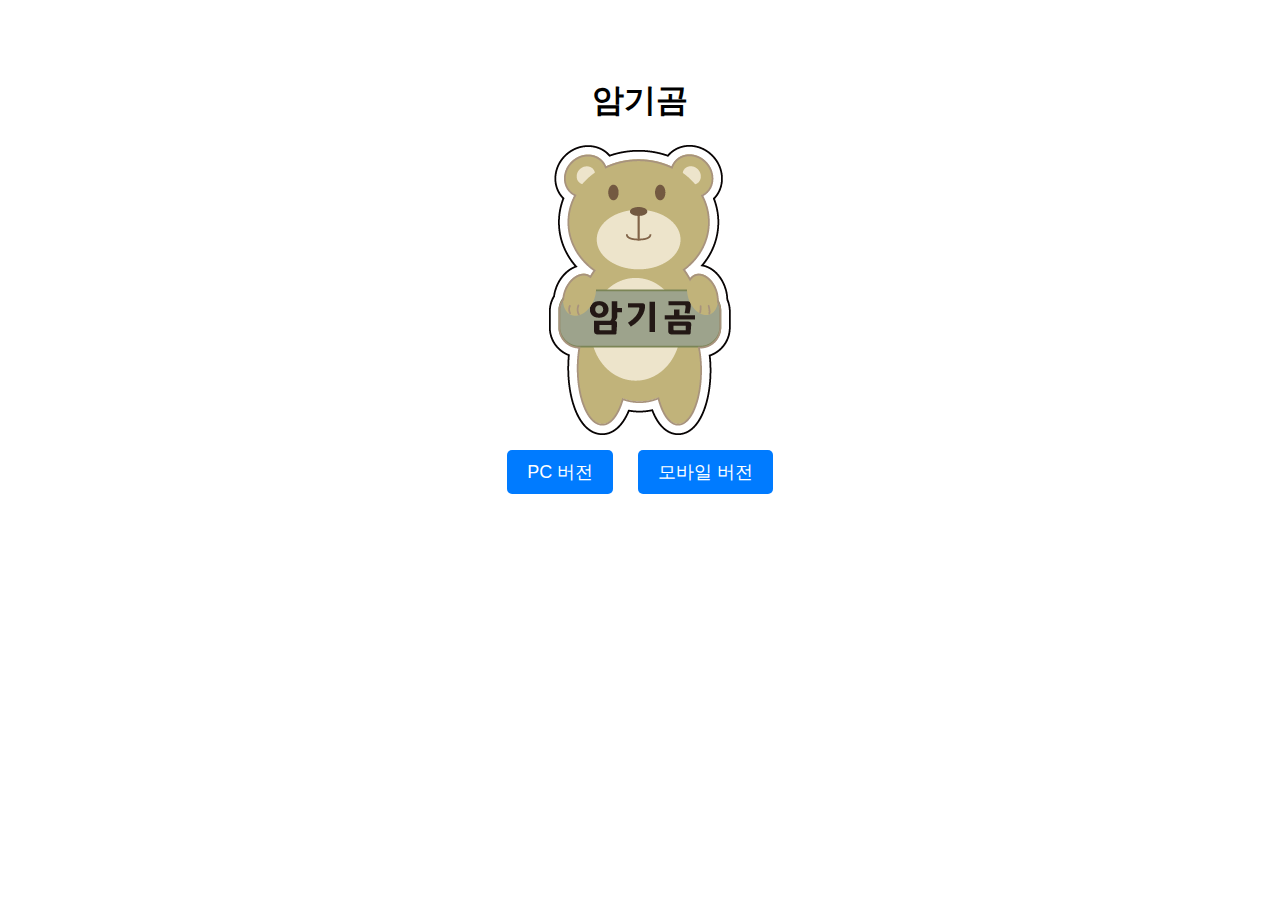
<file: index.html>
<!DOCTYPE html>
<html lang="ko">
<head>
    <meta charset="UTF-8">
    <meta name="viewport" content="width=device-width, initial-scale=1.0">
    <title>암기곰</title>
    <style>
        body {
            font-family: Arial, sans-serif;
            text-align: center;
            padding: 50px;
        }
        button {
            padding: 10px 20px;
            font-size: 18px;
            margin: 10px;
            cursor: pointer;
            background-color: #007bff;
            color: #fff;
            border: none;
            border-radius: 5px;
        }
    </style>
</head>
<body>
    <h1>암기곰</h1>
    <img src="amgigom.png" alt="Amgigom Image" width="182" height ="291">
    <br>
    <button id="pcVersionButton">PC 버전</button>
    <button id="mobileVersionButton">모바일 버전</button>
    <script>
        document.getElementById('pcVersionButton').addEventListener('click', () => {
            window.location.href = 'pc_version.html'; // PC 버전으로 이동하는 페이지의 파일명을 넣으세요.
        });

        document.getElementById('mobileVersionButton').addEventListener('click', () => {
            window.location.href = 'mobile_version.html'; // 모바일 버전으로 이동하는 페이지의 파일명을 넣으세요.
        });
    </script>
</body>
</html>
</file>
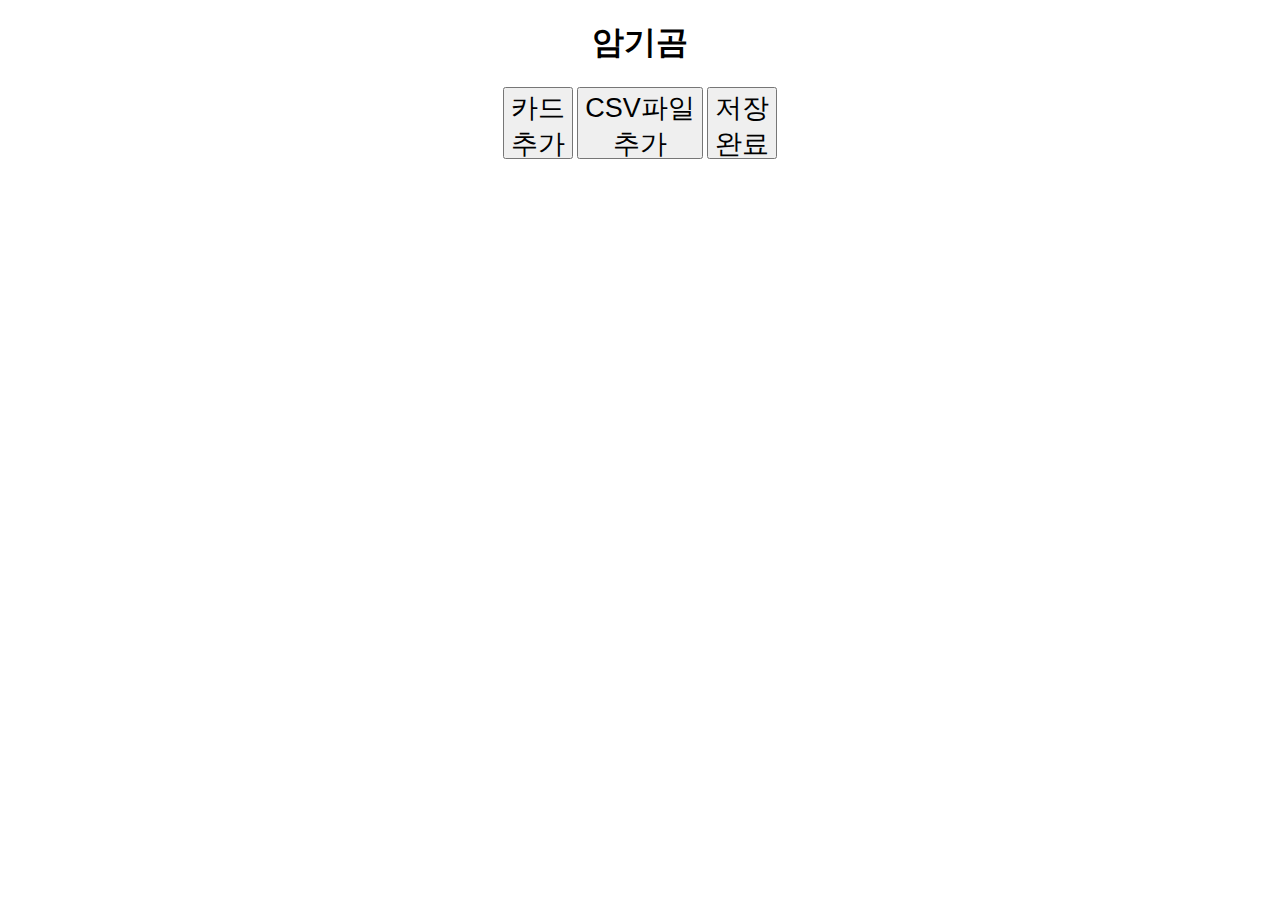
<file: mobile_version.html>
<!DOCTYPE html>
<html lang="ko">
<head>
    <meta charset="UTF-8">
    <meta name="viewport" content="width=device-width, initial-scale=1.0">
    <!-- Google tag (gtag.js) -->
    <script async src="https://www.googletagmanager.com/gtag/js?id=G-ZQJ6JR5XTH"></script>
    <script>
      window.dataLayer = window.dataLayer || [];
      function gtag(){dataLayer.push(arguments);}
      gtag('js', new Date());
    
      gtag('config', 'G-ZQJ6JR5XTH');
    </script>
    <title>암기곰</title>
    <link rel="stylesheet" href="mobile_styles.css">
</head>
<body>
    <h1>암기곰</h1>
    <div class="button-container">
        <button id="addCardButton">카드
            추가</button>
        <form id="addCardForm" style="display: none;">
            <input type="text" id="studentNumber" placeholder="카드 문제">
            <input type="text" id="studentName" placeholder="카드 정답">
            <button type="submit">추가</button>
        </form>
        <button id="uploadCSVButton">CSV파일
            추가</button>
        <button id="saveCompleteButton">저장
            완료</button>
    </div>
    <div id="reviewScreen"></div>
    <input type="file" id="csvFileInput" accept=".csv" style="display: none;"> <!-- CSV 파일 업로드를 위한 파일 입력(input) 요소 -->
    <script src="script.js"></script> <!-- 외부 Javascript 파일 연결-->
</body>
<!-- <footer>
	<iframe src="https://ads-partners.coupang.com/widgets.html?id=761140&template=carousel&trackingCode=AF6363303&subId=&width=680&height=140&tsource=" width="680" height="140" frameborder="0" scrolling="no" referrerpolicy="unsafe-url" browsingtopics></iframe>
	<iframe align="center" src="https://coupa.ng/ce5fys" width="120" height="240" frameborder="0" scrolling="no" referrerpolicy="unsafe-url" browsingtopics></iframe>
<p align="center"> "이 포스팅은 쿠팡 파트너스 활동의 일환으로, 이에 따른 일정액의 수수료를 제공받습니다."</p>
</footer> -->
</html>
</file>
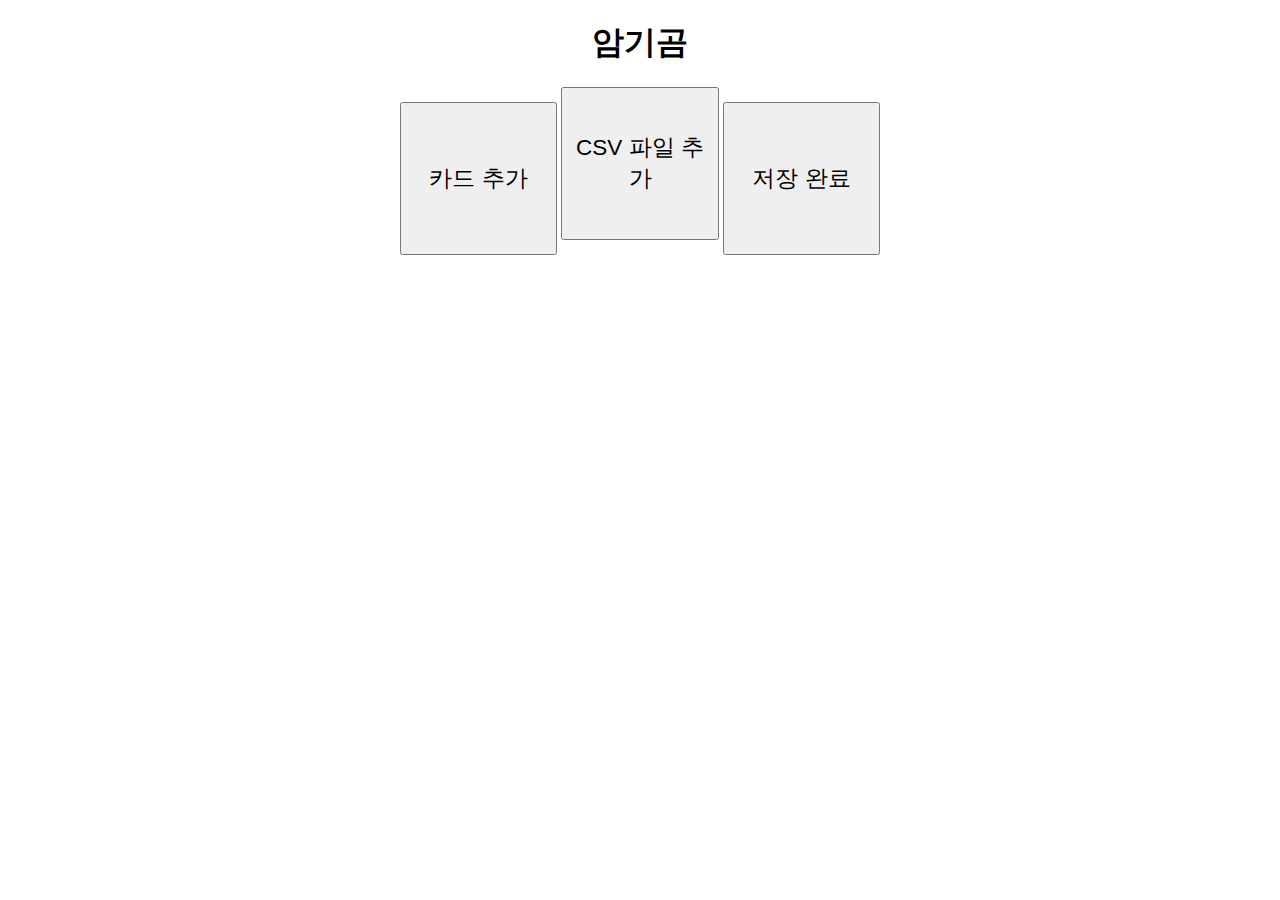
<file: pc_version.html>
<!DOCTYPE html>
<html lang="ko">
<head>
    <meta charset="UTF-8">
    <meta name="viewport" content="width=device-width, initial-scale=1.0">
    <!-- Google tag (gtag.js) -->
    <script async src="https://www.googletagmanager.com/gtag/js?id=G-ZQJ6JR5XTH"></script>
    <script>
      window.dataLayer = window.dataLayer || [];
      function gtag(){dataLayer.push(arguments);}
      gtag('js', new Date());
    
      gtag('config', 'G-ZQJ6JR5XTH');
    </script>
    <title>암기곰</title>
    <link rel="stylesheet" href="pc_styles.css">
</head>
<body>
    <h1>암기곰</h1>
    <div class="button-container">
        <button id="addCardButton">카드 추가</button>
        <form id="addCardForm" style="display: none;">
            <input type="text" id="studentNumber" placeholder="카드 문제">
            <input type="text" id="studentName" placeholder="카드 정답">
            <button type="submit">추가</button>
        </form>
        <button id="uploadCSVButton">CSV 파일 추가</button>
        <button id="saveCompleteButton">저장 완료</button>
    </div>
    <div id="reviewScreen"></div>
    <input type="file" id="csvFileInput" accept=".csv" style="display: none;"> <!-- CSV 파일 업로드를 위한 파일 입력(input) 요소 -->
    <script src="script.js"></script> <!-- 외부 Javascript 파일 연결-->
</body>
<!-- <footer>
	<iframe src="https://ads-partners.coupang.com/widgets.html?id=761140&template=carousel&trackingCode=AF6363303&subId=&width=680&height=140&tsource=" width="680" height="140" frameborder="0" scrolling="no" referrerpolicy="unsafe-url" browsingtopics></iframe>
	<iframe align="center" src="https://coupa.ng/ce5fys" width="120" height="240" frameborder="0" scrolling="no" referrerpolicy="unsafe-url" browsingtopics></iframe>
<p align="center"> "이 포스팅은 쿠팡 파트너스 활동의 일환으로, 이에 따른 일정액의 수수료를 제공받습니다."</p>
</footer> -->
</html>
</file>
<file: mobile_styles.css>
/* 추가적인 CSS 스타일링은 여기에 작성하세요 */
h1 {
    text-align: center;
}
#reviewScreen {
    display: none;
}
button {
    white-space: pre-line; /* 텍스트에 줄바꿈 적용 */
    display: inline-block;
    height: 8vh;
    font-size: 3vh;
}
.button-container {
    text-align: center;
    width: 100%; /*부모 요소 가로 너비를 100%로 설정*/
}
.question, .answer {
    display: flex;
    justify-content: center;
    align-items: center;
    height: 100vh;
    height: calc(var(--vh, 1vh) * 100); /* 브라우저의 높이를 차지하도록 설정 */
}
.card-counter {
    position: fixed;
    bottom: 10px; /* 화면 하단으로부터의 간격 조절 */
    left: 50%;
    transform: translateX(-50%);
}
.difficulty-buttons {
    position: fixed;
    bottom: 10px; /* 화면 하단으로부터의 간격 조절 */
    left: 50%;
    transform: translateX(-50%);
    word-wrap: break-word;
}
.difficulty-buttons button {
    width: 60vw; /* 버튼의 너비를 viewpoint의 60%로 설정 */
    height: 6vh; /* 높이를 viewpoint 높이의 6%로 설정 */
    display: flex;
    justify-content: center; /* 텍스트를 가로 방향으로 가운데 정렬합니다. */
    align-items: center; /* 텍스트를 세로 방향으로 가운데 정렬합니다. */
    margin-bottom: 0.5em; /* 버튼 간의 간격을 조정합니다. */
}
.restartButton {
    position: fixed; /* 화면의 고정 위치에 배치 */
    top: 50%; /* 화면 상단으로부터 50% 떨어진 위치에 배치 */
    left: 50%; /* 화면 왼쪽으로부터 50% 떨어진 위치에 배치 */
    transform: translate(-50%, -50%); /* 수직 및 수평으로 50%만큼 이동하여 정중앙으로 배치 */
    z-index: 9999; /* 다른 요소 위에 표시 */
    display: none; /* 초기에는 숨김 */
    }
/* 매우 어려움 버튼 */
.difficulty-buttons button:nth-child(1) {
    background-color: #FFb9B3; /* 배경색을 녹색으로 지정 */
    color: black; /* 글자색을 흰색으로 지정 */
}

/* 어려움 버튼 */
.difficulty-buttons button:nth-child(2) {
    background-color: #FFD5B8; /* 배경색을 파란색으로 지정 */
    color: black; /* 글자색을 흰색으로 지정 */
}

/* 쉬움 버튼 */
.difficulty-buttons button:nth-child(3) {
    background-color: #FFF9AA; /* 배경색을 주황색으로 지정 */
    color: black; /* 글자색을 흰색으로 지정 */
}

/* 매우 쉬움 버튼 */
.difficulty-buttons button:nth-child(4) {
    background-color: #ACECD5; /* 배경색을 빨간색으로 지정 */
    color: black; /* 글자색을 흰색으로 지정 */
}
#addCardForm {
    display: none; /*초기에는 숨김*/
}
</file>
<file: pc_styles.css>
/* 추가적인 CSS 스타일링은 여기에 작성하세요 */
h1 {
    text-align: center;
}
#reviewScreen {
    display: none;
}
button {
    display: inline-block;
    width: 12.3vw; /* 뷰포트 너비의 12% */
    height: 17vh;
    font-size: 2.5vh;
}
.button-container {
    text-align: center;
    width: 100%; /*부모 요소 가로 너비를 100%로 설정*/
}
.question, .answer {
    font-size: 20pt;
    display: flex;
    justify-content: center;
    align-items: center;
    height: 100vh;
    height: calc(var(--vh, 1vh) * 100); /* 브라우저의 높이를 차지하도록 설정 */
}
.card-counter {
    position: fixed;
    bottom: 10px; /* 화면 하단으로부터의 간격 조절 */
    left: 50%;
    transform: translateX(-50%);
}
.difficulty-buttons {
    position: fixed;
    bottom: 10px; /* 화면 하단으로부터의 간격 조절 */
    left: 50%;
    transform: translateX(-50%);
    word-wrap: break-word;
}
.restartButton {
    position: fixed; /* 화면의 고정 위치에 배치 */
    top: 50%; /* 화면 상단으로부터 50% 떨어진 위치에 배치 */
    left: 50%; /* 화면 왼쪽으로부터 50% 떨어진 위치에 배치 */
    transform: translate(-50%, -50%); /* 수직 및 수평으로 50%만큼 이동하여 정중앙으로 배치 */
    z-index: 9999; /* 다른 요소 위에 표시 */
    display: none; /* 초기에는 숨김 */
    }
/* 매우 어려움 버튼 */
.difficulty-buttons button:nth-child(1) {
    background-color: #FFb9B3; /* 배경색을 녹색으로 지정 */
    color: black; /* 글자색을 흰색으로 지정 */
}

/* 어려움 버튼 */
.difficulty-buttons button:nth-child(2) {
    background-color: #FFD5B8; /* 배경색을 파란색으로 지정 */
    color: black; /* 글자색을 흰색으로 지정 */
}

/* 쉬움 버튼 */
.difficulty-buttons button:nth-child(3) {
    background-color: #FFF9AA; /* 배경색을 주황색으로 지정 */
    color: black; /* 글자색을 흰색으로 지정 */
}

/* 매우 쉬움 버튼 */
.difficulty-buttons button:nth-child(4) {
    background-color: #ACECD5; /* 배경색을 빨간색으로 지정 */
    color: black; /* 글자색을 흰색으로 지정 */
}
#addCardForm {
    display: none; /*초기에는 숨김*/
}
</file>
